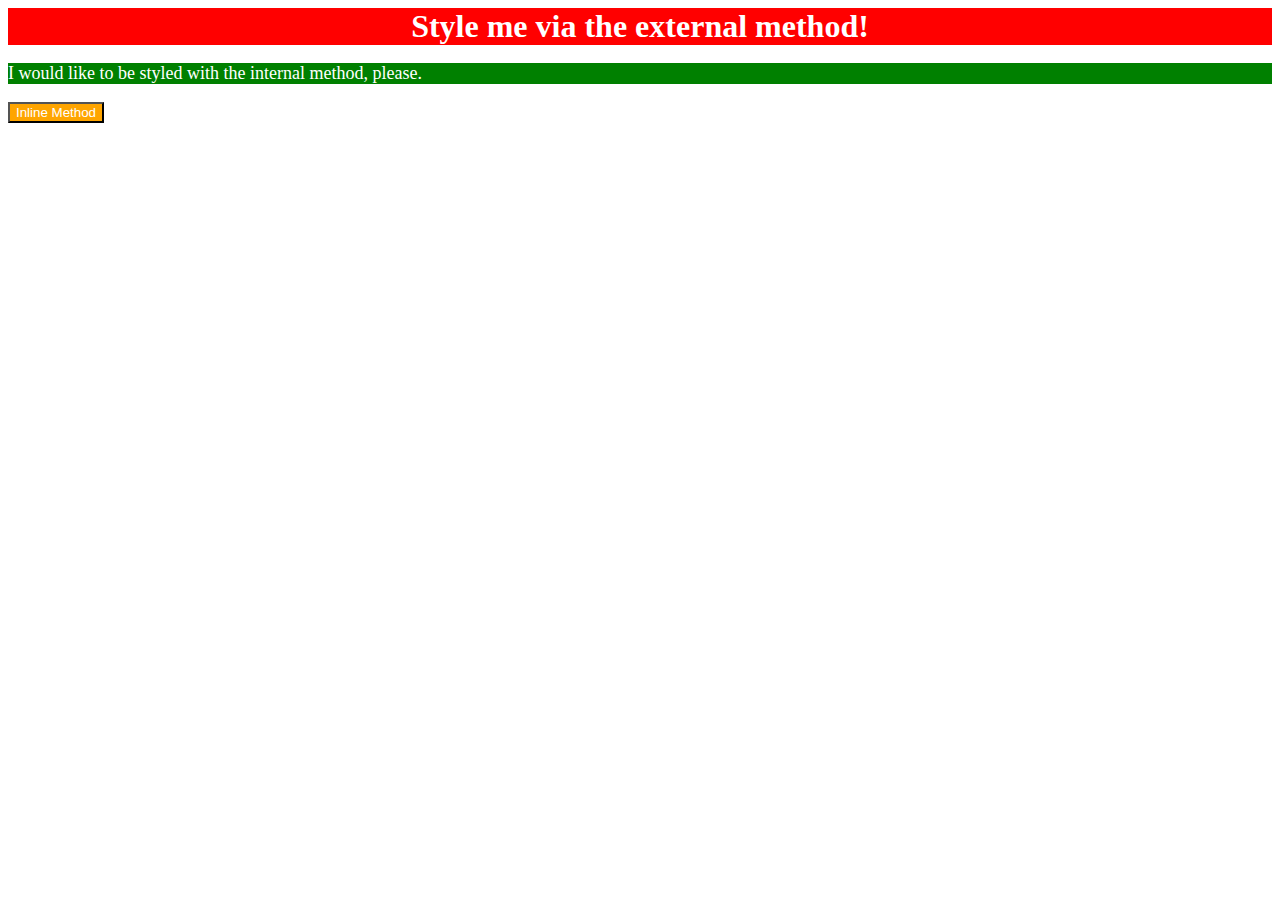
<file: foundations/01-css-methods/index.html>
<!DOCTYPE html>
<html lang="en">
  <head>
    <meta charset="UTF-8">
    <link rel="stylesheet" href="styles.css">
    <meta http-equiv="X-UA-Compatible" content="IE=edge">
    <meta name="viewport" content="width=device-width, initial-scale=1.0">
    <style>
      p {
        color: white;
        background-color: green;
        font-size: 18px;
      }
    </style>
    <title>Methods for Adding CSS</title>
  </head>
  <body>
    <div>Style me via the external method!</div>
    <p>I would like to be styled with the internal method, please.</p>
    <button style="color: white; background-color: orange;">Inline Method</button>
  </body>
</html>
</file>
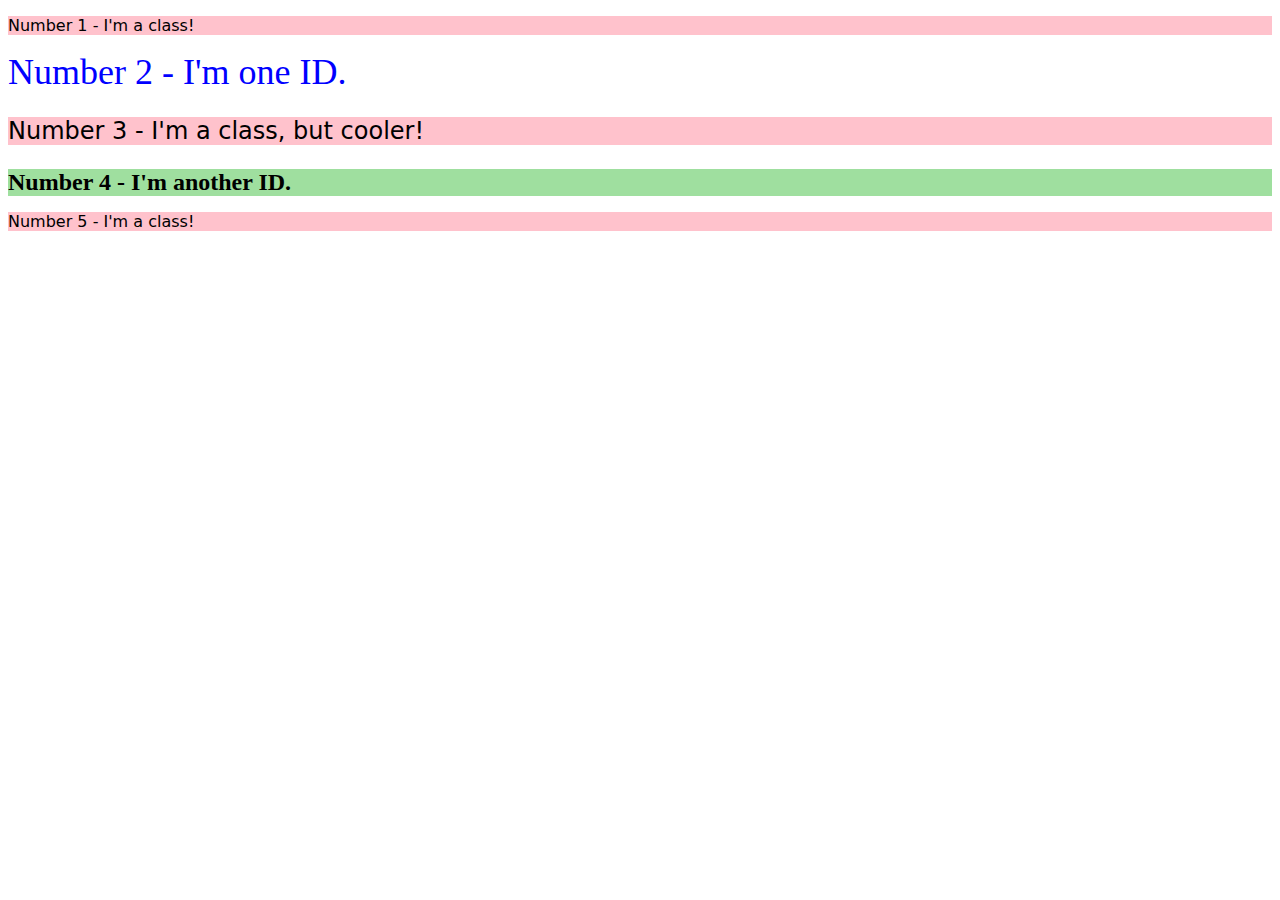
<file: foundations/02-class-id-selectors/index.html>
<!DOCTYPE html>
<html lang="en">
  <head>
    <meta charset="UTF-8">
    <meta http-equiv="X-UA-Compatible" content="IE=edge">
    <meta name="viewport" content="width=device-width, initial-scale=1.0">
    <title>Class and ID Selectors</title>
    <link rel="stylesheet" href="style.css">
  </head>
  <body>
    <p class="odd">Number 1 - I'm a class!</p>
    <div id="one-id">Number 2 - I'm one ID.</div>
    <p class="cooler odd">Number 3 - I'm a class, but cooler!</p>
    <div id="another-id">Number 4 - I'm another ID.</div>
    <p class="odd">Number 5 - I'm a class!</p>
  </body>
</html>
</file>
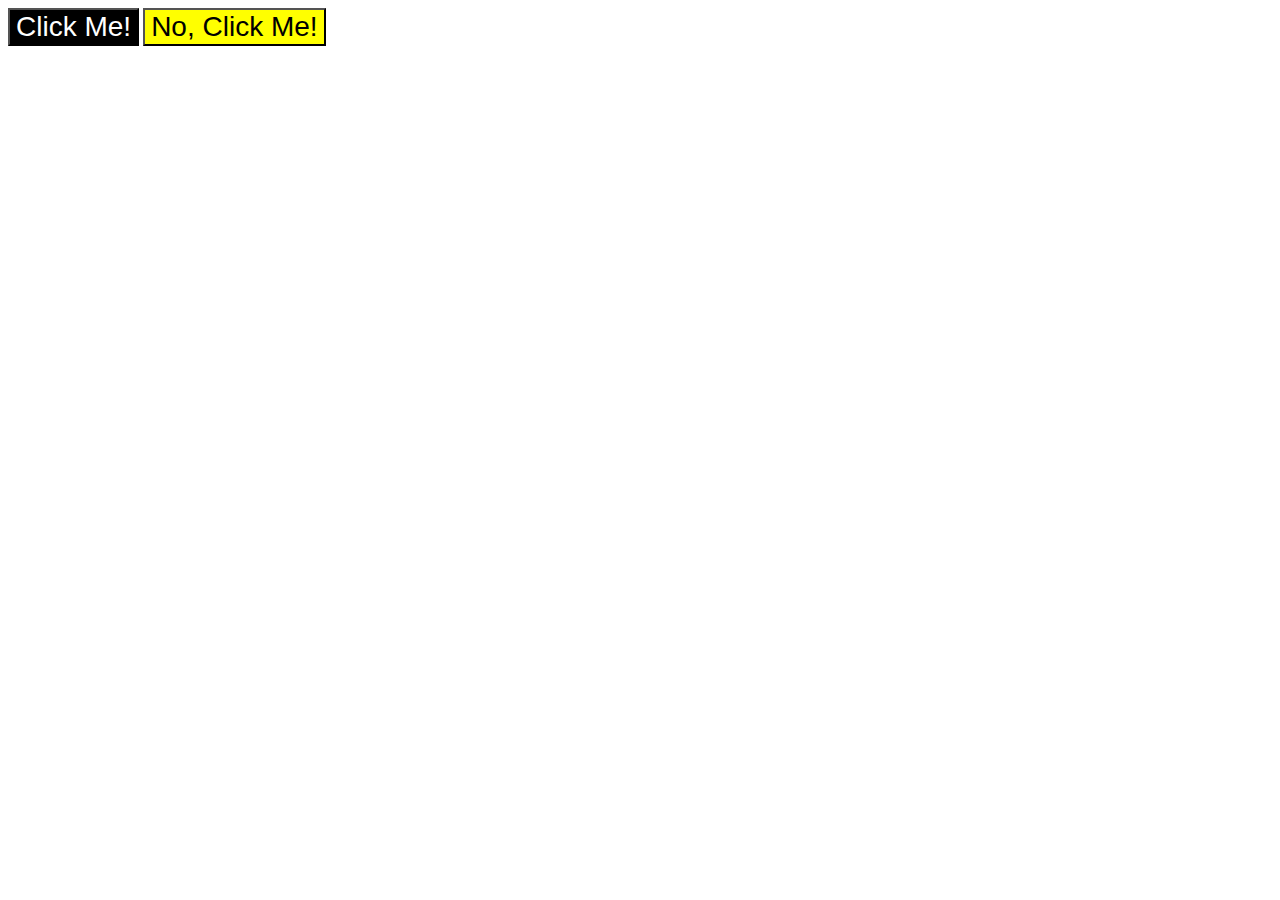
<file: foundations/03-grouping-selectors/index.html>
<!DOCTYPE html>
<html lang="en">
  <head>
    <meta charset="UTF-8">
    <meta http-equiv="X-UA-Compatible" content="IE=edge">
    <meta name="viewport" content="width=device-width, initial-scale=1.0">
    <title>Grouping Selectors</title>
    <link rel="stylesheet" href="style.css">
  </head>
  <body>
    <button class="first-try">Click Me!</button>
    <button class="second-try">No, Click Me!</button>
  </body>
</html>
</file>
<file: foundations/01-css-methods/styles.css>
/* styles.css */

div {
    color: white;
    background-color: red;
    font-size: 32px;
    text-align: center;
    font-weight: bold;
}
</file>
<file: foundations/02-class-id-selectors/style.css>
/* styles.css */

.odd {
    background-color: hsl(350, 100%, 88%);
    font-family: Verdana, "DejaVu Sans", sans-serif;
}

#one-id {
    color:hsl(240, 100%, 50%);
    font-size: 36px;
}

.cooler {
    font-size: 24px;
}

#another-id {
    background-color: hsl(120, 50%, 75%);
    font-size: 24px;
    font-weight: bold;
}
</file>
<file: foundations/03-grouping-selectors/style.css>
.first-try,
.second-try {
    font-size: 28px;
    font-family: Helvetica, "Times New Roman", sans-serif;
}

.first-try {
    background-color: black;
    color: white;
}

.second-try {
    background-color: yellow;
    color: black;
}
</file>
